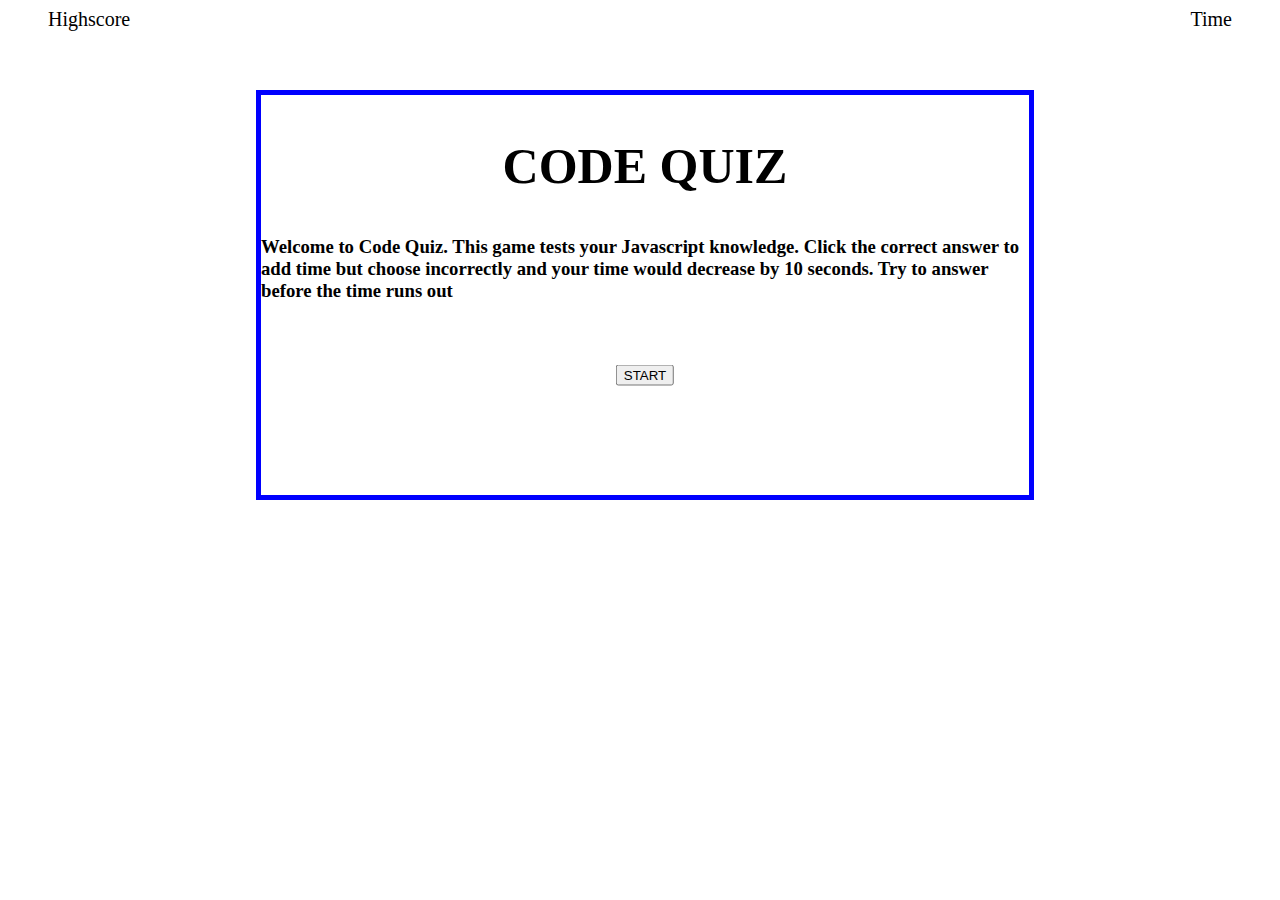
<file: index.html>
<!DOCTYPE html>
<html lang="en">

<head>
    <meta charset="UTF-8">
    <meta name="viewport" content="width=device-width, initial-scale=1.0">
    <link rel="stylesheet" href="style.css">
    <title>Code Quiz</title>
</head>

<body>
    <div id="headerEl">
        <div id="highscoreEl">Highscore</div>
        <div id="timeEl">Time</div>
    </div>
    <br>
    <div id="quizContainerEl">
        <div id="questionEl"></div>
        <div id="options-list"></div>
    </div>

    <script src="script.js"></script>
</body>

</html>
</file>
<file: style.css>
/* For containing highscore and time left */
#headerEl {
    font-size: 20px;
    display: inline;
}

/* have the highscore on the left of header */
#highscoreEl {
    float:left;
    margin-left: 40px;
}
/* Putting the time left amount to the right of highscore */
#timeEl {
    float:right;
    margin-right: 40px;
}

/* container for game */
#quizContainerEl {
    width: 60%;
    height: 400px;
    border: 5px solid red;
    position: absolute;
    top:10%;
    left: 20%;
    right: 20%;
    bottom: 50px;
    
}

/* Putting the start button in horizontal middle */
.startButton, .resetButton {
    margin: 0;
    position: absolute;
    top: 70%;
    left: 50%;
    -ms-transform: translate(-50%, -50%);
    transform: translate(-50%, -50%);
}

/* putting play again button in horizontal middle */
.playAgainButton {
    margin: 0;
    position: absolute;
    top: 80%;
    left: 50%;
    -ms-transform: translate(-50%, -50%);
    transform: translate(-50%, -50%);
}

/* Center title of game on start screen */
.gameTitle {
    text-align: center;
    font-size: 50px;
}

/* Have question dialog take up 30% of game container height and bolded */
#questionEl {
    height:30%;
    font-size: 30px;
    font-weight: bold;
}

/* create buttons for question options */
.gameQuestionButtons {
    position: relative;
    text-align: center;
    width: 100%;
    height: 45px;
}

/* Making highscore title and the highscores center  */
.highscoresList, .highscoresTitle  {
    text-align: center;
    width: 100%;
}

/* make font red for isCorrect message */
.isCorrectMessage {
    color: red;
}
</file>
